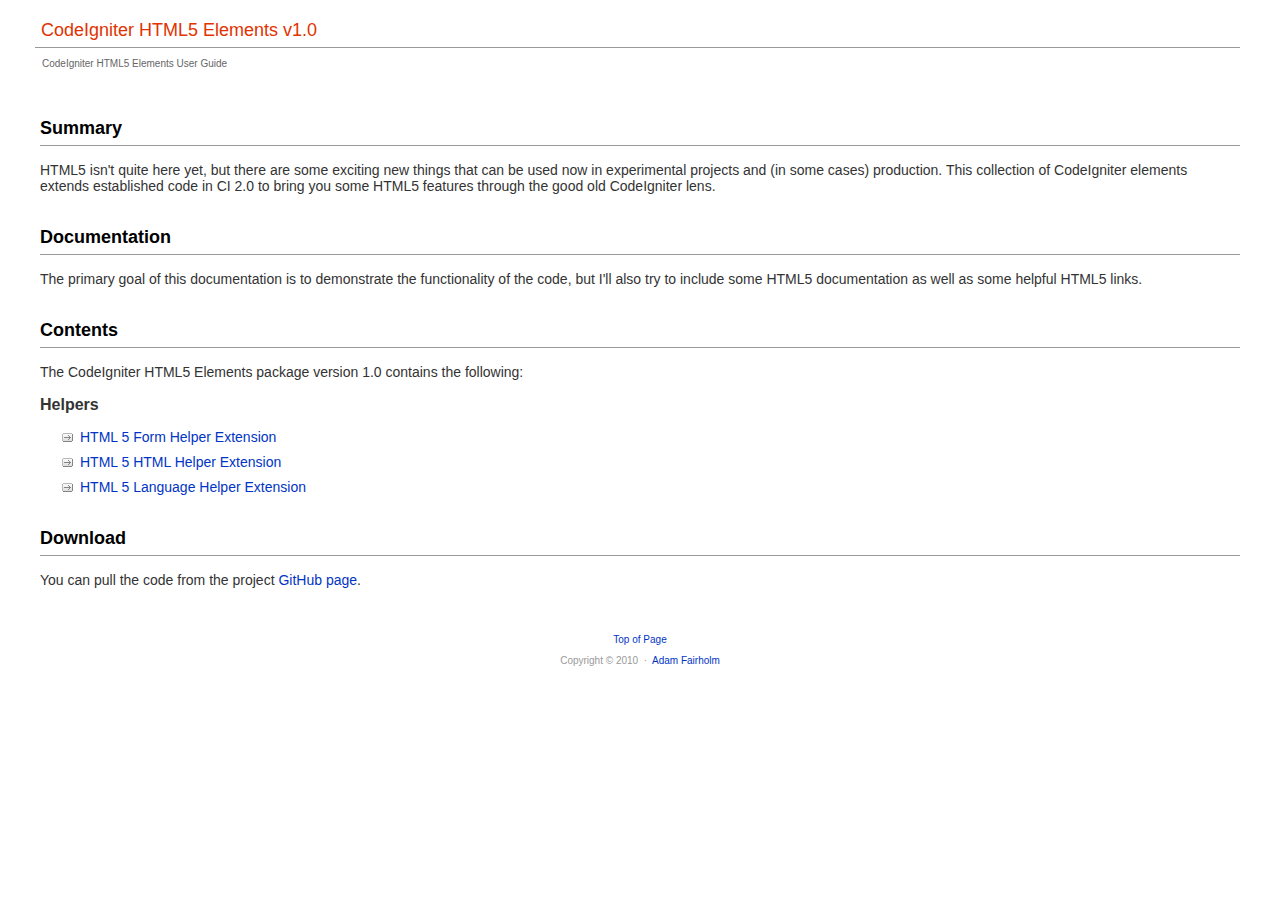
<file: user_guide/index.html>
<!DOCTYPE html PUBLIC "-//W3C//DTD XHTML 1.0 Transitional//EN" "http://www.w3.org/TR/xhtml1/DTD/xhtml1-transitional.dtd">
<html xmlns="http://www.w3.org/1999/xhtml" xml:lang="en" lang="en">
<head>

<meta http-equiv="Content-Type" content="text/html; charset=utf-8" />
<title>CodeIgniter HTML5 Elements</title>

<style type='text/css' media='all'>@import url('userguide.css');</style>
<link rel='stylesheet' type='text/css' media='all' href='userguide.css' />

<meta http-equiv='expires' content='-1' />
<meta http-equiv= 'pragma' content='no-cache' />
<meta name='robots' content='all' />
<meta name='author' content='Adam Fairholm' />
<meta name='description' content='CodeIgniter HTML5 Elements User Guide' />

</head>
<body>

<div id="masthead">
<table cellpadding="0" cellspacing="0" border="0" style="width:100%">
<tr>
<td><h1>CodeIgniter HTML5 Elements v1.0</h1></td>
</tr>
</table>
</div>
<!-- END NAVIGATION -->


<table cellpadding="0" cellspacing="0" border="0" style="width:100%">
<tr>
<td id="breadcrumb">
CodeIgniter HTML5 Elements User Guide
</td>
</tr>
</table>

<br clear="all" />

<!-- START CONTENT -->
<div id="content">

<h2>Summary</h2>

<p>HTML5 isn't quite here yet, but there are some exciting new things that can be used now in experimental projects and (in some cases) production. This collection of CodeIgniter elements extends established code in CI 2.0 to bring you some HTML5 features through the good old CodeIgniter lens.</p>

<h2>Documentation</h2>

<p>The primary goal of this documentation is to demonstrate the functionality of the code, but I'll also try to include some HTML5 documentation as well as some helpful HTML5 links.</p>

<h2>Contents</h2>

<p>The CodeIgniter HTML5 Elements package version 1.0 contains the following:</p>

<h3>Helpers</h3>

<ul>
<li><a href="helpers/html5_form_helper_ext.html">HTML 5 Form Helper Extension</a></li>
<li><a href="helpers/html5_html_helper_ext.html">HTML 5 HTML Helper Extension</a></li>
<li><a href="helpers/html5_languge_helper_ext.html">HTML 5 Language Helper Extension</a></li>
</ul>

<h2>Download</h2>

<p>You can pull the code from the project <a href="http://github.com/adamfairholm/CodeIgniter-HTML5-Elements">GitHub page</a>.</p>

</div>
<!-- END CONTENT -->

<div id="footer">
<p><a href="#top">Top of Page</a></p>
<p>Copyright &#169; 2010 &nbsp;&middot;&nbsp; <a href="http://adamfairholm.com/">Adam Fairholm</a></p>
</div>

</body>
</html>
</file>
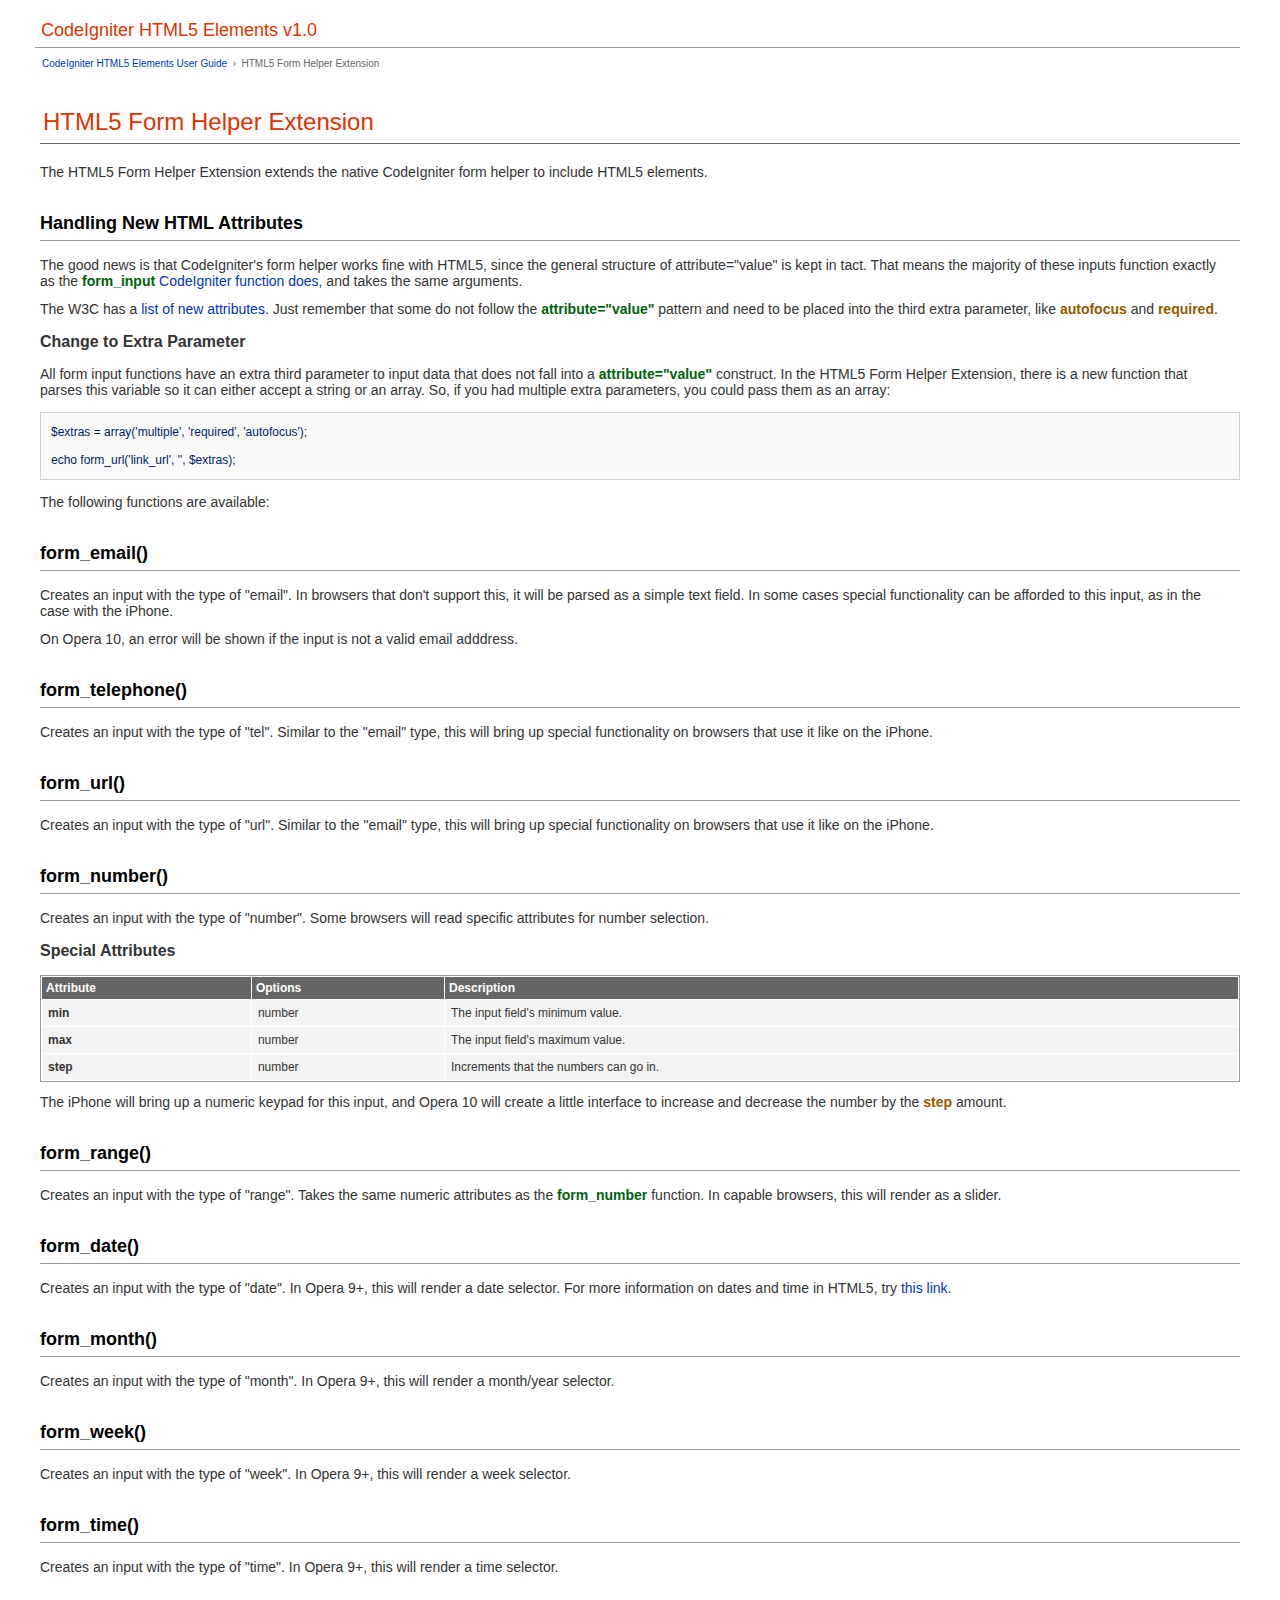
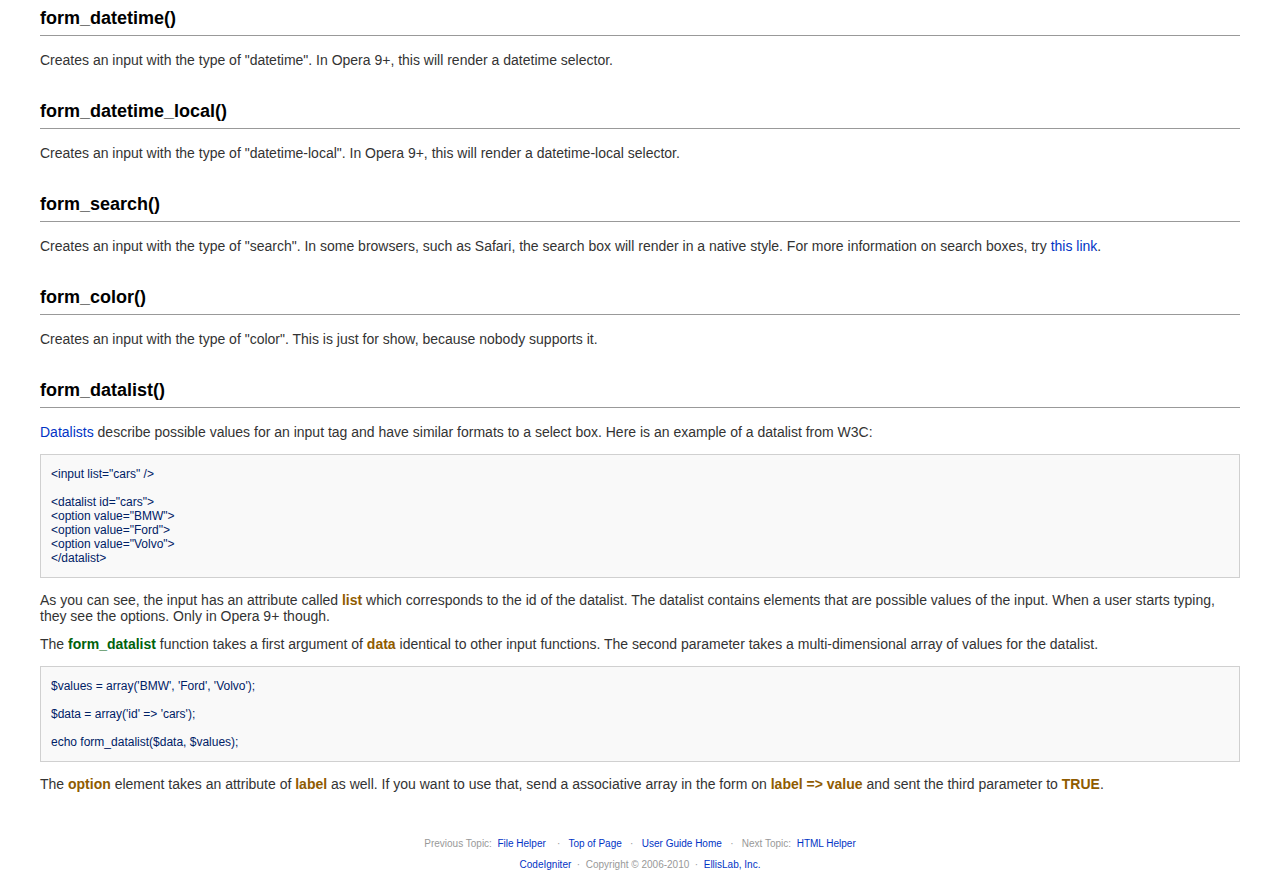
<file: user_guide/helpers/html5_form_helper_ext.html>
<!DOCTYPE html PUBLIC "-//W3C//DTD XHTML 1.0 Transitional//EN" "http://www.w3.org/TR/xhtml1/DTD/xhtml1-transitional.dtd">
<html xmlns="http://www.w3.org/1999/xhtml" xml:lang="en" lang="en">
<head>

<meta http-equiv="Content-Type" content="text/html; charset=utf-8" />
<title>HTML5 Form Helper Extension : CodeIgniter HTML5 Elements</title>

<style type='text/css' media='all'>@import url('../userguide.css');</style>
<link rel='stylesheet' type='text/css' media='all' href='../userguide.css' />

<meta http-equiv='expires' content='-1' />
<meta http-equiv= 'pragma' content='no-cache' />
<meta name='robots' content='all' />
<meta name='author' content='Adam Fairholm' />
<meta name='description' content='CodeIgniter HTML5 Elements User Guide' />

</head>
<body>

<div id="masthead">
<table cellpadding="0" cellspacing="0" border="0" style="width:100%">
<tr>
<td><h1>CodeIgniter HTML5 Elements v1.0</h1></td>
</tr>
</table>
</div>

<table cellpadding="0" cellspacing="0" border="0" style="width:100%">
<tr>
<td id="breadcrumb">
<a href="../">CodeIgniter HTML5 Elements User Guide</a> &nbsp;&#8250;&nbsp;
HTML5 Form Helper Extension</a>
</td>
</tr>
</table>
<!-- END BREADCRUMB -->

<br clear="all" />


<!-- START CONTENT -->
<div id="content">


<h1>HTML5 Form Helper Extension</h1>

<p>The HTML5 Form Helper Extension extends the native CodeIgniter form helper to include HTML5 elements.</p>

<h2>Handling New HTML Attributes</h2>

<p>The good news is that CodeIgniter's form helper works fine with HTML5, since the general structure of attribute="value" is kept in tact. That means the majority of these inputs function exactly as the <dfn>form_input</dfn> <a href="http://codeigniter.com/user_guide/helpers/form_helper.html">CodeIgniter function does</a>, and takes the same arguments.</p>

<p>The W3C has a <a href="http://www.w3schools.com/html5/tag_input.asp">list of new attributes</a>. Just remember that some do not follow the <dfn>attribute="value"</dfn> pattern and need to be placed into the third extra parameter, like <var>autofocus</var> and <var>required</var>.</p>

<h3>Change to Extra Parameter</h3>

<p>All form input functions have an extra third parameter to input data that does not fall into a <dfn>attribute="value"</dfn> construct. In the HTML5 Form Helper Extension, there is a new function that parses this variable so it can either accept a string or an array. So, if you had multiple extra parameters, you could pass them as an array:</p>

<code>
$extras = array('multiple', 'required', 'autofocus');<br />
<br />
echo form_url('link_url', '', $extras);
</code>

<p>The following functions are available:</p>

<h2>form_email()</h2>

<p>Creates an input with the type of "email". In browsers that don't support this, it will be parsed as a simple text field. In some cases special functionality can be afforded to this input, as in the case with the iPhone.</p>

<p>On Opera 10, an error will be shown if the input is not a valid email adddress.</p>

<h2>form_telephone()</h2>

<p>Creates an input with the type of "tel". Similar to the "email" type, this will bring up special functionality on browsers that use it like on the iPhone.</p>

<h2>form_url()</h2>

<p>Creates an input with the type of "url". Similar to the "email" type, this will bring up special functionality on browsers that use it like on the iPhone.</p>

<h2>form_number()</h2>

<p>Creates an input with the type of "number". Some browsers will read specific attributes for number selection.</p>

<h3>Special Attributes</h3>

<table cellpadding="0" cellspacing="1" border="0" style="width:100%" class="tableborder">
<tr>
	<th>Attribute</th>
	<th>Options</th>
	<th>Description</th>
</tr>
<tr>
	<td class="td"><strong>min</strong></td>
	<td class="td">number</td>
	<td class="td">The input field's minimum value.</td>
</tr>
<tr>
	<td class="td"><strong>max</strong></td>
	<td class="td">number</td>
	<td class="td">The input field's maximum value.</td>
</tr>
<tr>
	<td class="td"><strong>step</strong></td>
	<td class="td">number</td>
	<td class="td">Increments that the numbers can go in.</td>
</tr>
</table>

<p>The iPhone will bring up a numeric keypad for this input, and Opera 10 will create a little interface to increase and decrease the number by the <var>step</var> amount.</p>

<h2>form_range()</h2>

<p>Creates an input with the type of "range". Takes the same numeric attributes as the <dfn>form_number</dfn> function. In capable browsers, this will render as a slider.</p>

<h2>form_date()</h2>

<p>Creates an input with the type of "date". In Opera 9+, this will render a date selector. For more information on dates and time in HTML5, try <a href="http://diveintohtml5.org/forms.html">this link</a>.</p>

<h2>form_month()</h2>

<p>Creates an input with the type of "month". In Opera 9+, this will render a month/year selector.</p>

<h2>form_week()</h2>

<p>Creates an input with the type of "week". In Opera 9+, this will render a week selector.</p>

<h2>form_time()</h2>

<p>Creates an input with the type of "time". In Opera 9+, this will render a time selector.</p>

<h2>form_datetime()</h2>

<p>Creates an input with the type of "datetime". In Opera 9+, this will render a datetime selector.</p>

<h2>form_datetime_local()</h2>

<p>Creates an input with the type of "datetime-local". In Opera 9+, this will render a datetime-local selector.</p>

<h2>form_search()</h2>

<p>Creates an input with the type of "search". In some browsers, such as Safari, the search box will render in a native style. For more information on search boxes, try <a href="http://diveintohtml5.org/forms.html#type-search">this link</a>.</p>

<h2>form_color()</h2>

<p>Creates an input with the type of "color". This is just for show, because nobody supports it.</p>

<h2>form_datalist()</h2>

<p><a href="http://www.w3schools.com/html5/tag_datalist.asp">Datalists</a> describe possible values for an input tag and have similar formats to a select box. Here is an example of a datalist from W3C:</p>

<code>
&#60;input list="cars" /&#62;<br />
<br />
&#60;datalist id="cars"&#62;<br />
&#60;option value="BMW"&#62;<br />
&#60;option value="Ford"&#62;<br />
&#60;option value="Volvo"&#62;<br />
&#60;/datalist&#62;
</code>

<p>As you can see, the input has an attribute called <var>list</var> which corresponds to the id of the datalist. The datalist contains elements that are possible values of the input. When a user starts typing, they see the options. Only in Opera 9+ though.</p>

<p>The <dfn>form_datalist</dfn> function takes a first argument of <var>data</var> identical to other input functions. The second parameter takes a multi-dimensional array of values for the datalist.</p>

<code>
$values = array('BMW', 'Ford', 'Volvo');<br />
<br />
$data = array('id' => 'cars');<br />
<br />
echo form_datalist($data, $values);
</code>

<p>The <var>option</var> element takes an attribute of <var>label</var> as well. If you want to use that, send a associative array in the form on <var>label => value</var> and sent the third parameter to <var>TRUE</var>.</p>

</div>
<!-- END CONTENT -->


<div id="footer">
<p>
Previous Topic:&nbsp;&nbsp;<a href="file_helper.html">File Helper</a>
&nbsp;&nbsp;&nbsp;&middot;&nbsp;&nbsp;
<a href="#top">Top of Page</a>&nbsp;&nbsp;&nbsp;&middot;&nbsp;&nbsp;
<a href="../index.html">User Guide Home</a>&nbsp;&nbsp;&nbsp;&middot;&nbsp;&nbsp;
Next Topic:&nbsp;&nbsp;<a href="html_helper.html">HTML Helper</a>
</p>
<p><a href="http://codeigniter.com">CodeIgniter</a> &nbsp;&middot;&nbsp; Copyright &#169; 2006-2010 &nbsp;&middot;&nbsp; <a href="http://ellislab.com/">EllisLab, Inc.</a></p>
</div>

</body>
</html>
</file>
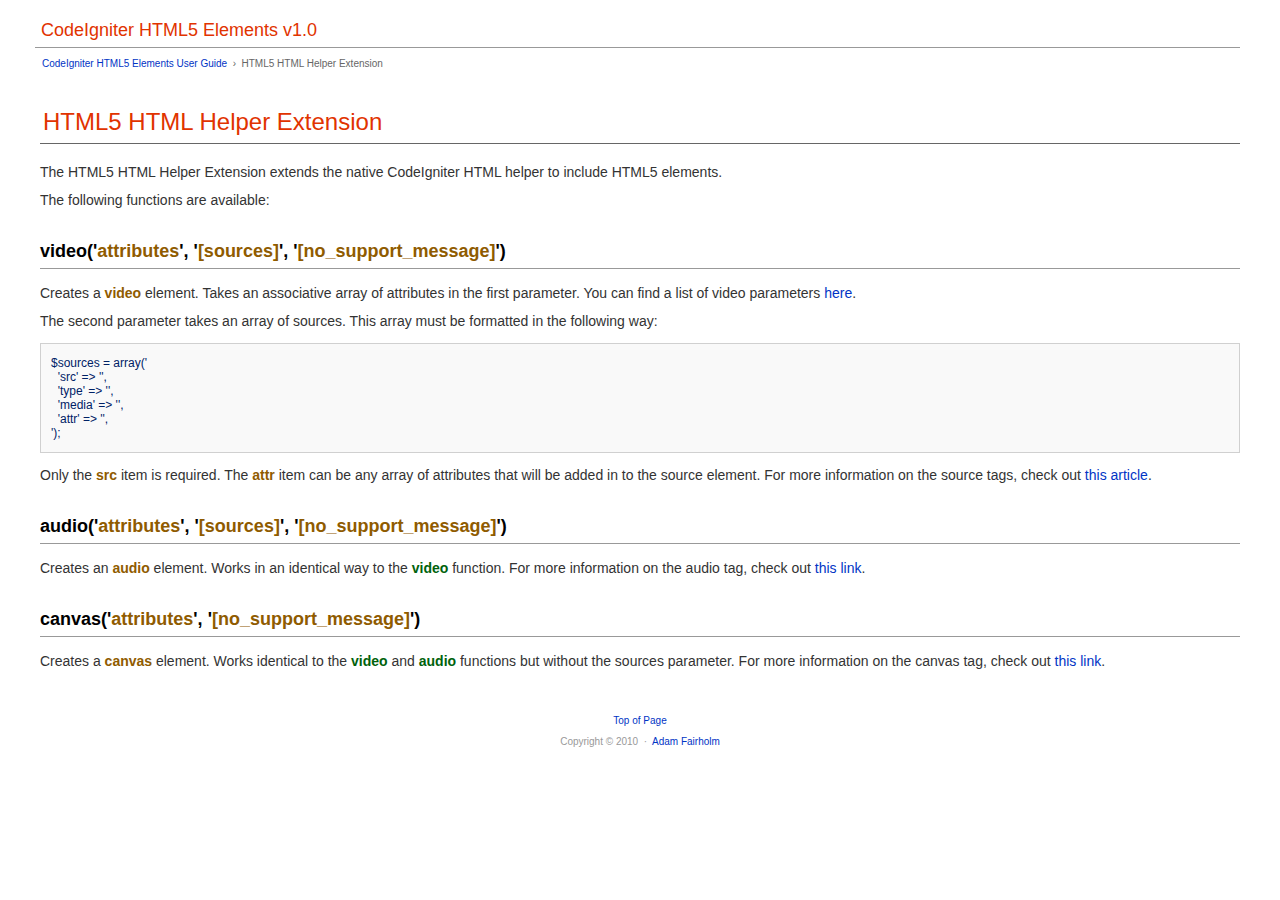
<file: user_guide/helpers/html5_html_helper_ext.html>
<!DOCTYPE html PUBLIC "-//W3C//DTD XHTML 1.0 Transitional//EN" "http://www.w3.org/TR/xhtml1/DTD/xhtml1-transitional.dtd">
<html xmlns="http://www.w3.org/1999/xhtml" xml:lang="en" lang="en">
<head>

<meta http-equiv="Content-Type" content="text/html; charset=utf-8" />
<title>HTML5 HTML Helper Extension : CodeIgniter HTML5 Elements</title>

<style type='text/css' media='all'>@import url('../userguide.css');</style>
<link rel='stylesheet' type='text/css' media='all' href='../userguide.css' />

<meta http-equiv='expires' content='-1' />
<meta http-equiv= 'pragma' content='no-cache' />
<meta name='robots' content='all' />
<meta name='author' content='Adam Fairholm' />
<meta name='description' content='CodeIgniter HTML5 Elements User Guide' />

</head>
<body>

<div id="masthead">
<table cellpadding="0" cellspacing="0" border="0" style="width:100%">
<tr>
<td><h1>CodeIgniter HTML5 Elements v1.0</h1></td>
</tr>
</table>
</div>

<table cellpadding="0" cellspacing="0" border="0" style="width:100%">
<tr>
<td id="breadcrumb">
<a href="../">CodeIgniter HTML5 Elements User Guide</a> &nbsp;&#8250;&nbsp;
HTML5 HTML Helper Extension</a>
</td>
</tr>
</table>
<!-- END BREADCRUMB -->

<br clear="all" />


<!-- START CONTENT -->
<div id="content">


<h1>HTML5 HTML Helper Extension</h1>

<p>The HTML5 HTML Helper Extension extends the native CodeIgniter HTML helper to include HTML5 elements.</p>

<p>The following functions are available:</p>

<h2>video('<var>attributes</var>', '<var>[sources]</var>', '<var>[no_support_message]</var>')</h2>

<p>Creates a <var>video</var> element. Takes an associative array of attributes in the first parameter. You can find a list of video parameters <a href="http://www.w3schools.com/html5/tag_video.asp">here</a>.</p>

<p>The second parameter takes an array of sources. This array must be formatted in the following way:</p>

<code>
$sources = array('<br />
&nbsp;&nbsp;'src' => '',<br />
&nbsp;&nbsp;'type' => '',<br />
&nbsp;&nbsp;'media' => '',<br />
&nbsp;&nbsp;'attr' => '',<br />
');
</code>

<p>Only the <var>src</var> item is required. The <var>attr</var> item can be any array of attributes that will be added in to the source element. For more information on the source tags, check out <a href="http://www.w3schools.com/html5/tag_source.asp">this article</a>.</p>

<h2>audio('<var>attributes</var>', '<var>[sources]</var>', '<var>[no_support_message]</var>')</h2>

<p>Creates an <var>audio</var> element. Works in an identical way to the <dfn>video</dfn> function. For more information on the audio tag, check out <a href="http://www.w3schools.com/html5/tag_audio.asp">this link</a>.</p>

<h2>canvas('<var>attributes</var>', '<var>[no_support_message]</var>')</h2>

<p>Creates a <var>canvas</var> element. Works identical to the <dfn>video</dfn> and <dfn>audio</dfn> functions but without the sources parameter. For more information on the canvas tag, check out <a href="http://www.w3schools.com/html5/tag_canvas.asp">this link</a>.</p>

</div>
<!-- END CONTENT -->

<div id="footer">
<p><a href="#top">Top of Page</a></p>
<p>Copyright &#169; 2010 &nbsp;&middot;&nbsp; <a href="http://adamfairholm.com/">Adam Fairholm</a></p>
</div>

</body>
</html>
</file>
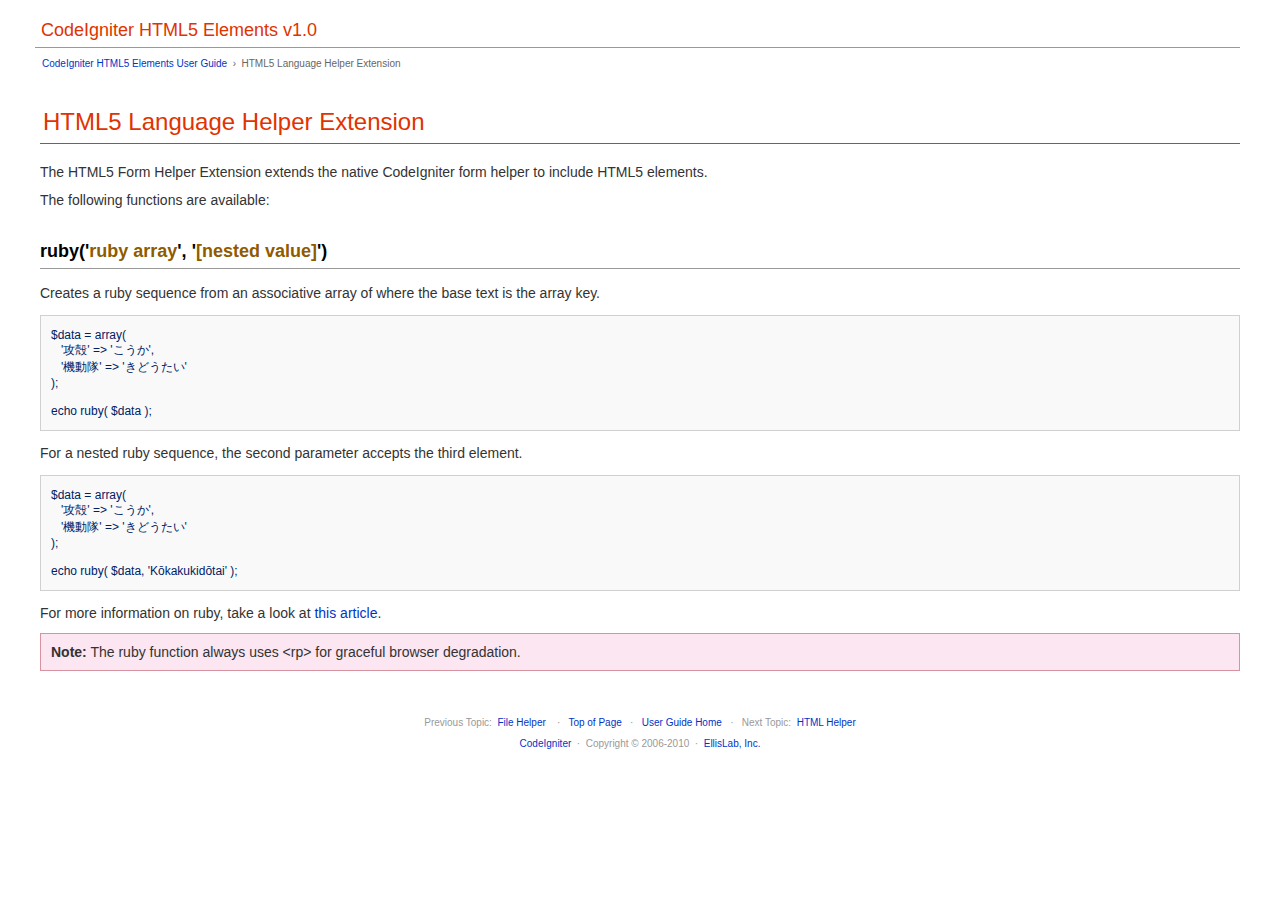
<file: user_guide/helpers/html5_languge_helper_ext.html>
<!DOCTYPE html PUBLIC "-//W3C//DTD XHTML 1.0 Transitional//EN" "http://www.w3.org/TR/xhtml1/DTD/xhtml1-transitional.dtd">
<html xmlns="http://www.w3.org/1999/xhtml" xml:lang="en" lang="en">
<head>

<meta http-equiv="Content-Type" content="text/html; charset=utf-8" />
<title>HTML5 Language Helper Extension : CodeIgniter HTML5 Elements</title>

<style type='text/css' media='all'>@import url('../userguide.css');</style>
<link rel='stylesheet' type='text/css' media='all' href='../userguide.css' />

<meta http-equiv='expires' content='-1' />
<meta http-equiv= 'pragma' content='no-cache' />
<meta name='robots' content='all' />
<meta name='author' content='Adam Fairholm' />
<meta name='description' content='CodeIgniter HTML5 Elements User Guide' />

</head>
<body>

<div id="masthead">
<table cellpadding="0" cellspacing="0" border="0" style="width:100%">
<tr>
<td><h1>CodeIgniter HTML5 Elements v1.0</h1></td>
</tr>
</table>
</div>

<table cellpadding="0" cellspacing="0" border="0" style="width:100%">
<tr>
<td id="breadcrumb">
<a href="../">CodeIgniter HTML5 Elements User Guide</a> &nbsp;&#8250;&nbsp;
HTML5 Language Helper Extension</a>
</td>
</tr>
</table>
<!-- END BREADCRUMB -->

<br clear="all" />


<!-- START CONTENT -->
<div id="content">


<h1>HTML5 Language Helper Extension</h1>

<p>The HTML5 Form Helper Extension extends the native CodeIgniter form helper to include HTML5 elements.</p>

<p>The following functions are available:</p>

<h2>ruby('<var>ruby array</var>', '<var>[nested value]</var>')</h2>

<p>Creates a ruby sequence from an associative array of where the base text is the array key.</p>

<code>
$data = array(<br />
&nbsp;&nbsp;&nbsp;'攻殻' => 'こうか',<br />
&nbsp;&nbsp;&nbsp;'機動隊' => 'きどうたい'<br />
);<br />
<br />
echo ruby( $data );<br />
</code>

<p>For a nested ruby sequence, the second parameter accepts the third element.</p>

<code>
$data = array(<br />
&nbsp;&nbsp;&nbsp;'攻殻' => 'こうか',<br />
&nbsp;&nbsp;&nbsp;'機動隊' => 'きどうたい'<br />
);<br />
<br />
echo ruby( $data, 'Kōkakukidōtai' );<br />
</code>

<p>For more information on ruby, take a look at <a href="http://html5doctor.com/ruby-rt-rp-element/">this article</a>.</p>

<p class="important"><strong>Note:</strong> The ruby function always uses &#60;rp&#62; for graceful browser degradation.</p>

</div>
<!-- END CONTENT -->


<div id="footer">
<p>
Previous Topic:&nbsp;&nbsp;<a href="file_helper.html">File Helper</a>
&nbsp;&nbsp;&nbsp;&middot;&nbsp;&nbsp;
<a href="#top">Top of Page</a>&nbsp;&nbsp;&nbsp;&middot;&nbsp;&nbsp;
<a href="../index.html">User Guide Home</a>&nbsp;&nbsp;&nbsp;&middot;&nbsp;&nbsp;
Next Topic:&nbsp;&nbsp;<a href="html_helper.html">HTML Helper</a>
</p>
<p><a href="http://codeigniter.com">CodeIgniter</a> &nbsp;&middot;&nbsp; Copyright &#169; 2006-2010 &nbsp;&middot;&nbsp; <a href="http://ellislab.com/">EllisLab, Inc.</a></p>
</div>

</body>
</html>
</file>
<file: user_guide/userguide.css>
body {
 margin: 0;
 padding: 0;
 font-family: Lucida Grande, Verdana, Geneva, Sans-serif;
 font-size: 14px;
 color: #333;
 background-color: #fff;
}

a {
 color: #0134c5;
 background-color: transparent;
 text-decoration: none;
 font-weight: normal;
 outline-style: none;
}
a:visited {
 color: #0134c5;
 background-color: transparent;
 text-decoration: none;
 outline-style: none;
}
a:hover {
 color: #000;
 text-decoration: none;
 background-color: transparent;
 outline-style: none;
}

#breadcrumb {
 float: left;
 background-color: transparent;
 margin: 10px 0 0 42px;
 padding: 0;
 font-size: 10px;
 color: #666;
}
#breadcrumb_right {
 float: right;
 width: 175px;
 background-color: transparent;
 padding: 8px 8px 3px 0;
 text-align: right;
 font-size: 10px;
 color: #666;
}
#nav {
 background-color: #494949;
 margin: 0;
 padding: 0;
}
#nav2 {
 background: #fff url(images/nav_bg_darker.jpg) repeat-x left top;
 padding: 0 310px 0 0;
 margin: 0;
 text-align: right;
}
#nav_inner {
 background-color: transparent;
 padding: 8px 12px 0 20px;
 margin: 0;
 font-family: Lucida Grande, Verdana, Geneva, Sans-serif;
 font-size: 11px;
}

#nav_inner h3 {
 font-size: 12px;
 color: #fff;
 margin: 0;
 padding: 0;
}

#nav_inner .td_sep {
 background: transparent url(images/nav_separator_darker.jpg) repeat-y left top;
 width: 25%;
 padding: 0 0 0 20px;
}
#nav_inner .td {
 width: 25%;
}
#nav_inner p {
 color: #eee;
 background-color: transparent;
 padding:0;
 margin: 0 0 10px 0;
}
#nav_inner ul {
 list-style-image: url(images/arrow.gif);
 padding: 0 0 0 18px;
 margin: 8px 0 12px 0;
}
#nav_inner li {
 padding: 0;
 margin: 0 0 4px 0;
}

#nav_inner a {
 color: #eee;
 background-color: transparent;
 text-decoration: none;
 font-weight: normal;
 outline-style: none;
}

#nav_inner a:visited {
 color: #eee;
 background-color: transparent;
 text-decoration: none;
 outline-style: none;
}

#nav_inner a:hover {
 color: #ccc;
 text-decoration: none;
 background-color: transparent;
 outline-style: none;
}

#masthead {
 margin: 20px 40px 0 35px;
 padding: 0 0 0 6px;
 border-bottom: 1px solid #999;
}

#masthead h1 {
background-color: transparent;
color: #e13300;
font-size: 18px;
font-weight: normal;
margin: 0;
padding: 0 0 6px 0;
}

#searchbox {
 background-color: transparent;
 padding: 6px 40px 0 0;
 text-align: right;
 font-size: 10px;
 color: #666;
}

#img_welcome {
 border-bottom: 1px solid #D0D0D0;
 margin: 0 40px 0 40px;
 padding: 0;
 text-align: center;
}

#content {
 margin: 20px 40px 0 40px;
 padding: 0;
}

#content p {
 margin: 12px 20px 12px 0;
}

#content h1 {
color: #e13300;
border-bottom: 1px solid #666;
background-color: transparent;
font-weight: normal;
font-size: 24px;
margin: 0 0 20px 0;
padding: 3px 0 7px 3px;
}

#content h2 {
 background-color: transparent;
 border-bottom: 1px solid #999;
 color: #000;
 font-size: 18px;
 font-weight: bold;
 margin: 28px 0 16px 0;
 padding: 5px 0 6px 0;
}

#content h3 {
 background-color: transparent;
 color: #333;
 font-size: 16px;
 font-weight: bold;
 margin: 16px 0 15px 0;
 padding: 0 0 0 0;
}

#content h4 {
 background-color: transparent;
 color: #444;
 font-size: 14px;
 font-weight: bold;
 margin: 22px 0 0 0;
 padding: 0 0 0 0;
}

#content img {
 margin: auto;
 padding: 0;
}

#content code {
 font-family: Monaco, Verdana, Sans-serif;
 font-size: 12px;
 background-color: #f9f9f9;
 border: 1px solid #D0D0D0;
 color: #002166;
 display: block;
 margin: 14px 0 14px 0;
 padding: 12px 10px 12px 10px;
}

#content pre {
 font-family: Monaco, Verdana, Sans-serif;
 font-size: 12px;
 background-color: #f9f9f9;
 border: 1px solid #D0D0D0;
 color: #002166;
 display: block;
 margin: 14px 0 14px 0;
 padding: 12px 10px 12px 10px;
}

#content .path {
 background-color: #EBF3EC;
 border: 1px solid #99BC99;
 color: #005702;
 text-align: center;
 margin: 0 0 14px 0;
 padding: 5px 10px 5px 8px;
}

#content dfn {
 font-family: Lucida Grande, Verdana, Geneva, Sans-serif;
 color: #00620C;
 font-weight: bold;
 font-style: normal;
}
#content var {
 font-family: Lucida Grande, Verdana, Geneva, Sans-serif;
 color: #8F5B00;
 font-weight: bold;
 font-style: normal;
}
#content samp {
 font-family: Lucida Grande, Verdana, Geneva, Sans-serif;
 color: #480091;
 font-weight: bold;
 font-style: normal;
}
#content kbd {
 font-family: Lucida Grande, Verdana, Geneva, Sans-serif;
 color: #A70000;
 font-weight: bold;
 font-style: normal;
}

#content ul {
 list-style-image: url(images/arrow.gif);
 margin: 10px 0 12px 0;
}

#content li {
 margin-bottom: 9px;
}

#content li p {
 margin-left: 0;
 margin-right: 0;
}

#content .tableborder {
 border: 1px solid #999;
}
#content th {
 font-weight: bold;
 text-align: left;
 font-size: 12px;
 background-color: #666;
 color: #fff;
 padding: 4px;
}

#content .td {
 font-weight: normal;
 font-size: 12px;
 padding: 6px;
 background-color: #f3f3f3;
}

#content .tdpackage {
 font-weight: normal;
 font-size: 12px;
}

#content .important {
 background: #FBE6F2;
 border: 1px solid #D893A1;
 color: #333;
 margin: 10px 0 5px 0;
 padding: 10px;
}

#content .important p {
 margin: 6px 0 8px 0;
 padding: 0;
}

#content .important .leftpad {
 margin: 6px 0 8px 0;
 padding-left: 20px;
}

#content .critical {
 background: #FBE6F2;
 border: 1px solid #E68F8F;
 color: #333;
 margin: 10px 0 5px 0;
 padding: 10px;
}

#content .critical p {
 margin: 5px 0 6px 0;
 padding: 0;
}


#footer {
background-color: transparent;
font-size: 10px;
padding: 16px 0 15px 0;
margin: 20px 0 0 0;
text-align: center;
}

#footer p {
 font-size: 10px;
 color: #999;
 text-align: center;
}
#footer address {
 font-style: normal;
}

.center {
 text-align: center;
}

img {
 padding:0;
 border: 0;
 margin: 0;
}

.nopad {
 padding:0;
 border: 0;
 margin: 0;
}


form {
 margin: 0;
 padding: 0;
}

.input {
 font-family: Lucida Grande, Verdana, Geneva, Sans-serif;
 font-size: 11px;
 color: #333;
 border: 1px solid #B3B4BD;
 width: 100%;
 font-size: 11px;
 height: 1.5em;
 padding: 0;
 margin: 0;
}

.textarea {
 font-family: Lucida Grande, Verdana, Geneva, Sans-serif;
 font-size: 14px;
 color: #143270;
 background-color: #f9f9f9;
 border: 1px solid #B3B4BD;
 width: 100%;
 padding: 6px;
 margin: 0;
}

.select {
 background-color: #fff;
 font-size:  11px;
 font-weight: normal;
 color: #333;
 padding: 0;
 margin: 0 0 3px 0;
}

.checkbox {
 background-color: transparent;
 padding: 0;
 border: 0;
}

.submit {
 background-color: #000;
 color: #fff;
 font-weight: normal;
 font-size: 10px;
 border: 1px solid #fff;
 margin: 0;
 padding: 1px 5px 2px 5px;
}
</file>
